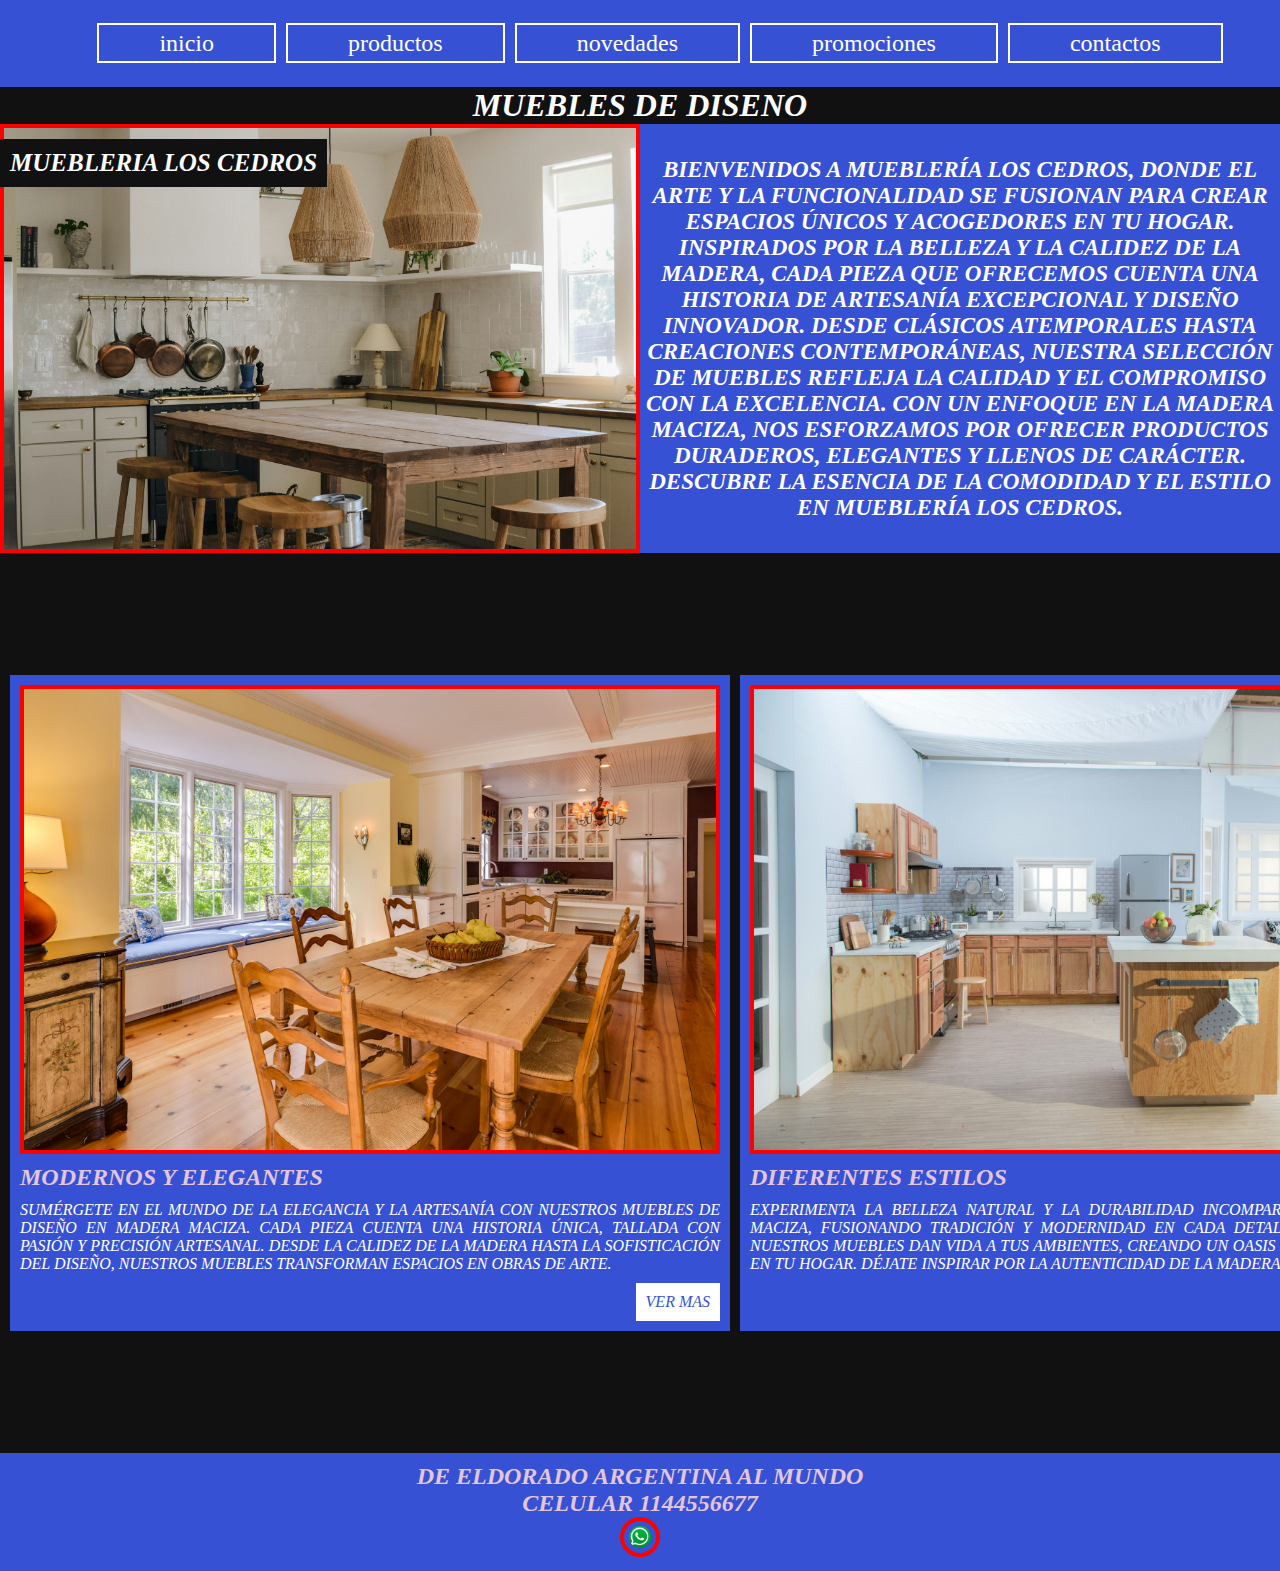
<file: index.html>
<!DOCTYPE html>
<html lang="en">
<head>
    <meta charset="UTF-8">
    <meta name="viewport" content="width=device-width, initial-scale=1.0">
    <link rel="stylesheet" href="css/style.css">
    <title>muebles de diseno</title>
</head>
<body>


    <header>
        <nav>
            <ul class="nav-list">
                <li> <a href="index.html" class="nav-link">inicio</a></li>
                <li> <a href="pages/productos.html" class="nav-link">productos</a></li>
                <li><a href="pages/novedades.html" class="nav-link">novedades</a></li>
                <li><a href="pages/promociones.html" class="nav-link">promociones</a></li> 
                <li><a href="pages/contactos.html" class="nav-link">contactos</a></li>
                
            </ul>
        </nav>
    </header>

<main class="container">

    <h1>muebles de diseno</h1>

<section>
    <article class="card-hero">
      <img src="assets/images/mueble.index.jpg" alt="interior de una casa con muebles de madera">

       
        <p>
            Bienvenidos a Mueblería Los Cedros, donde el arte y la funcionalidad se fusionan para crear espacios únicos y acogedores en tu hogar. Inspirados por la belleza y la calidez de la madera, cada pieza que ofrecemos cuenta una historia de artesanía excepcional y diseño innovador. Desde clásicos atemporales hasta creaciones contemporáneas, nuestra selección de muebles refleja la calidad y el compromiso con la excelencia. Con un enfoque en la madera maciza, nos esforzamos por ofrecer productos duraderos, elegantes y llenos de carácter. Descubre la esencia de la comodidad y el estilo en Mueblería Los Cedros.</p>

            <p class="date">muebleria los Cedros</p>
    </article>
</section>
    
    <section class="card-container">


        <article class="card-body">

            <img src="assets/images/index.2.jpg" alt="interior de una casa con muebles de madera">

            <h2>modernos y elegantes</h2>
    
        <p>
            Sumérgete en el mundo de la elegancia y la artesanía con nuestros muebles de diseño en madera maciza. Cada pieza cuenta una historia única, tallada con pasión y precisión artesanal. Desde la calidez de la madera hasta la sofisticación del diseño, nuestros muebles transforman espacios en obras de arte. </p>

            <a href="ver mas">ver mas</a>
        </article>

       <article class="card-body">

        <img src="assets/images/index.3.jpg" alt="interior de una casa con muebles de madera">
                <h2>diferentes estilos</h2>

                <p>Experimenta la belleza natural y la durabilidad incomparable de la madera maciza, fusionando tradición y modernidad en cada detalle. Descubre cómo nuestros muebles dan vida a tus ambientes, creando un oasis de estilo y confort en tu hogar. Déjate inspirar por la autenticidad de la madera.</p>

                <a href="ver mas">ver mas</a>
        
            </article>

    </section>

</main>

     <footer class="new-footer">
        <h3>de eldorado argentina al mundo</h3>
        <h3>celular 1144556677</h3>
        <span class="logo-wapp">
            <img src="assets/images/logo whas app.jpg" alt="logo de whas app">
        </span>

     </footer>
</body>
</html>
</file>
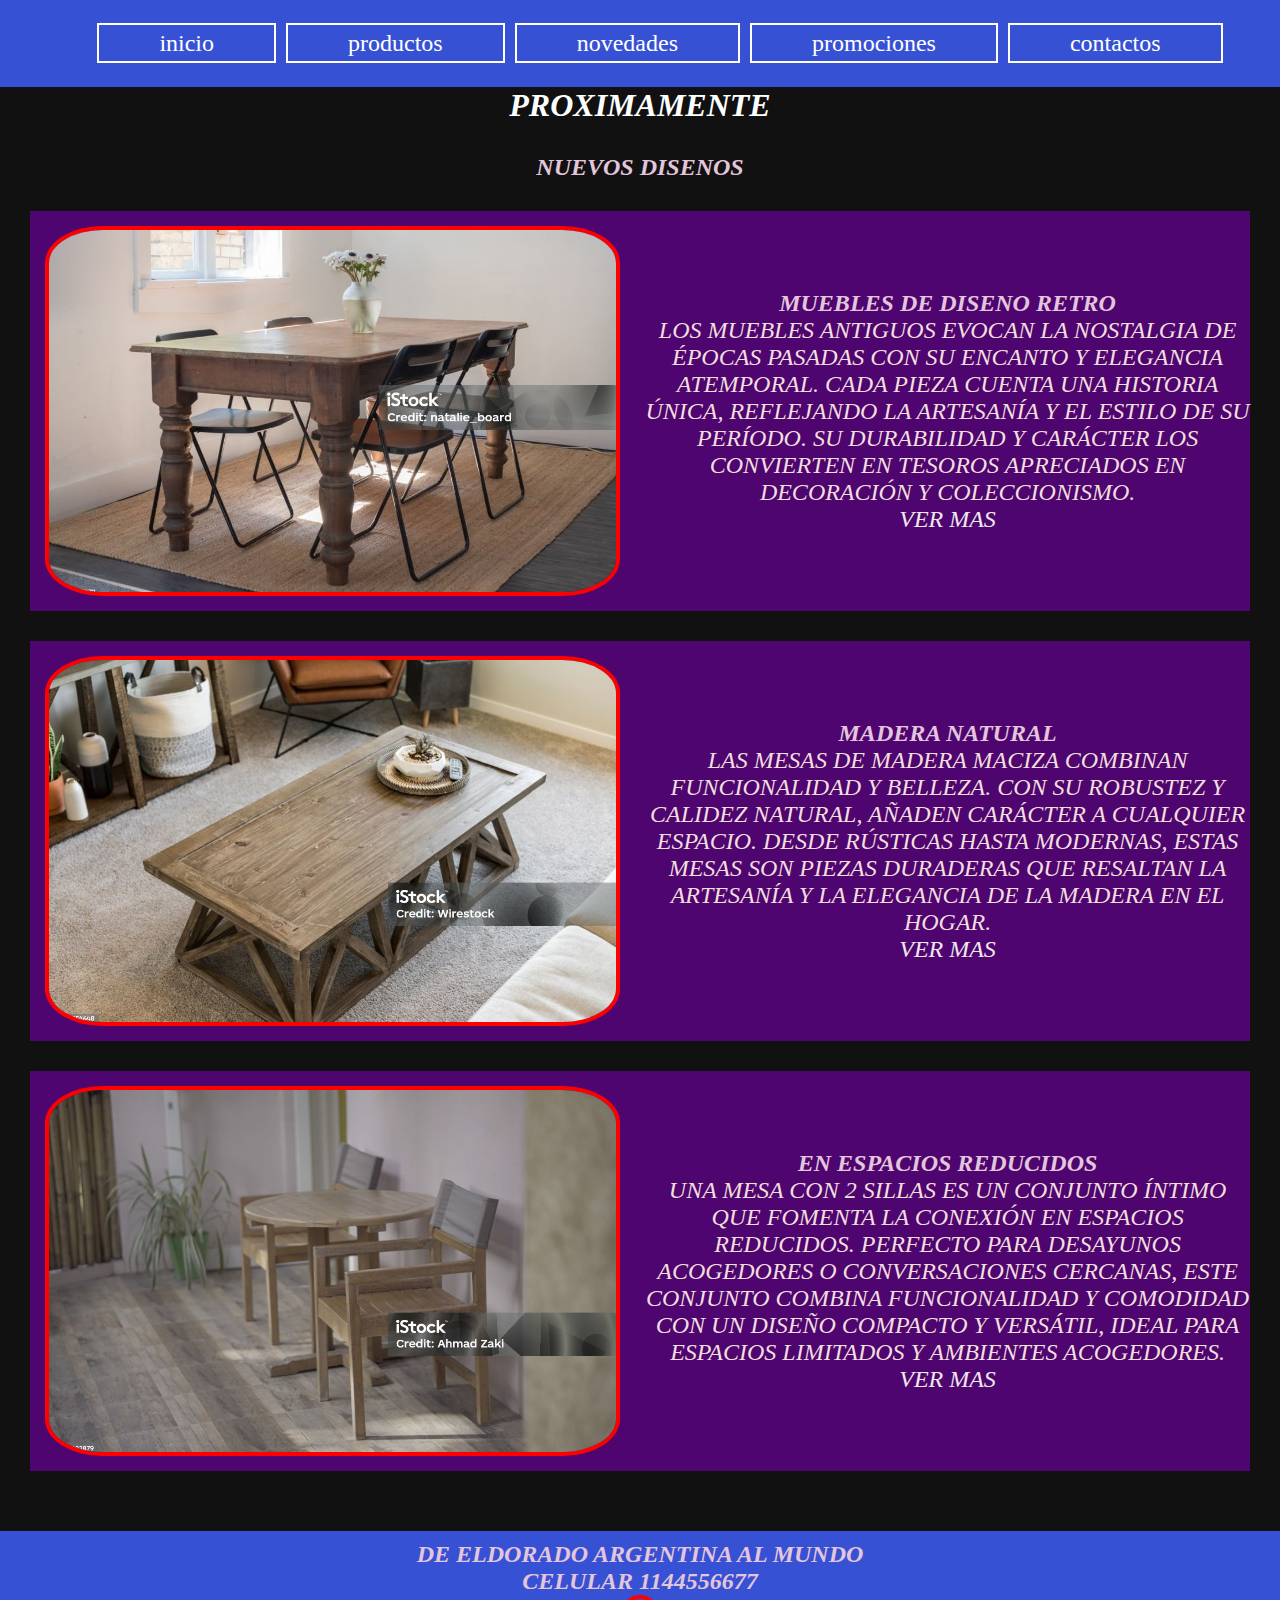
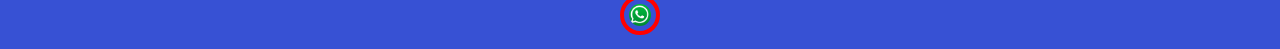
<file: pages/novedades.html>
<!DOCTYPE html>
<html lang="en">
<head>
    <meta charset="UTF-8">
    <meta name="viewport" content="width=device-width, initial-scale=1.0">
    <link rel="stylesheet" href="../css/style.css">
    <title>novedades</title>
</head>
<body>
    <header>
        <nav>
            <ul class="nav-list">
                <li> <a href="../index.html" class="nav-link">inicio</a></li>
                <li> <a href="productos.html" class="nav-link">productos</a></li>
                <li><a href="novedades.html" class="nav-link">novedades</a></li>
                <li><a href="promociones.html" class="nav-link">promociones</a></li>
                <li><a href="contactos.html" class="nav-link">contactos</a></li> 
            </ul>
        </nav>
    </header>

    <main>
        <h1>proximamente</h1>

        <section class="novedades">

            <h2>nuevos disenos</h2>

            <article class="new">

                <div class="content-img"><img src="../assets/images/novedades 2.jpg" alt="imagen de un mueble de madera"></div>


                <div class="content-text">

                    <h3>muebles de diseno retro</h3>
                    <p>
                        Los muebles antiguos evocan la nostalgia de épocas pasadas con su encanto y elegancia atemporal. Cada pieza cuenta una historia única, reflejando la artesanía y el estilo de su período. Su durabilidad y carácter los convierten en tesoros apreciados en decoración y coleccionismo.</p>

                        <a href="">ver mas</a>
                </div>

            </article>

            <article class="new">

                <div class="content-img"><img src="../assets/images/navedades 1.jpg" alt="imagen de un mueble de madera"></div>
               

                <div class="content-text">

                    <h3>madera natural</h3>
                    <p>
                        Las mesas de madera maciza combinan funcionalidad y belleza. Con su robustez y calidez natural, añaden carácter a cualquier espacio. Desde rústicas hasta modernas, estas mesas son piezas duraderas que resaltan la artesanía y la elegancia de la madera en el hogar.</p>

                        <a href="">ver mas</a>
                </div>

            </article>

            <article class="new">

                <div class="content-img"><img src="../assets/images/novedades 3.jpg" alt="imagen de un mueble de madera"></div>
        

                <div class="content-text">

                    <h3>en espacios reducidos</h3>
                    <p>Una mesa con 2 sillas es un conjunto íntimo que fomenta la conexión en espacios reducidos. Perfecto para desayunos acogedores o conversaciones cercanas, este conjunto combina funcionalidad y comodidad con un diseño compacto y versátil, ideal para espacios limitados y ambientes acogedores.</p>

                    <a href="">ver mas</a>
                </div>
           
            </article>

            <h2></h2>
        </section>
    </main>

    
    <footer>
        <h3>de eldorado argentina al mundo</h3>
        <h3>celular 1144556677</h3>
        <span class="logo-wapp">
            <img src="../assets/images/logo whas app.jpg" alt="logo de whas app">
        </span>

     </footer>
    
</body>
</html>
</file>
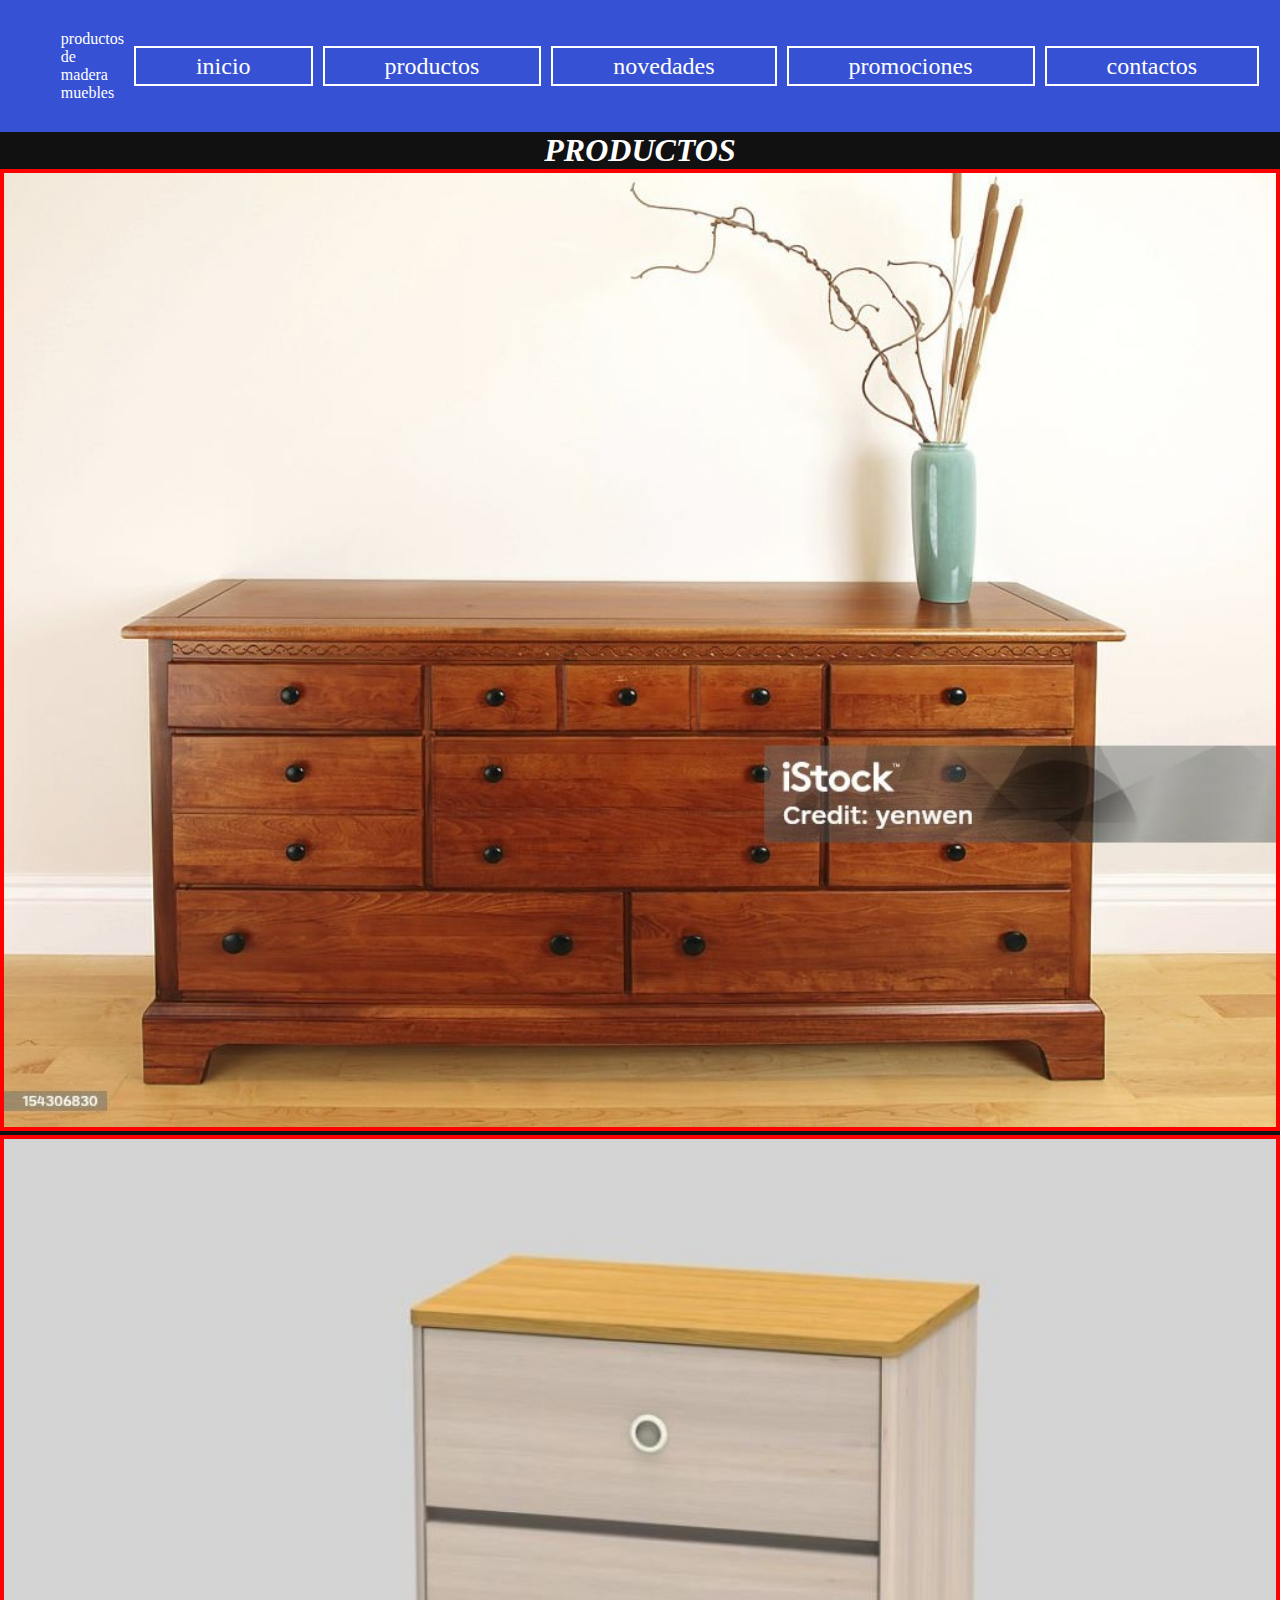
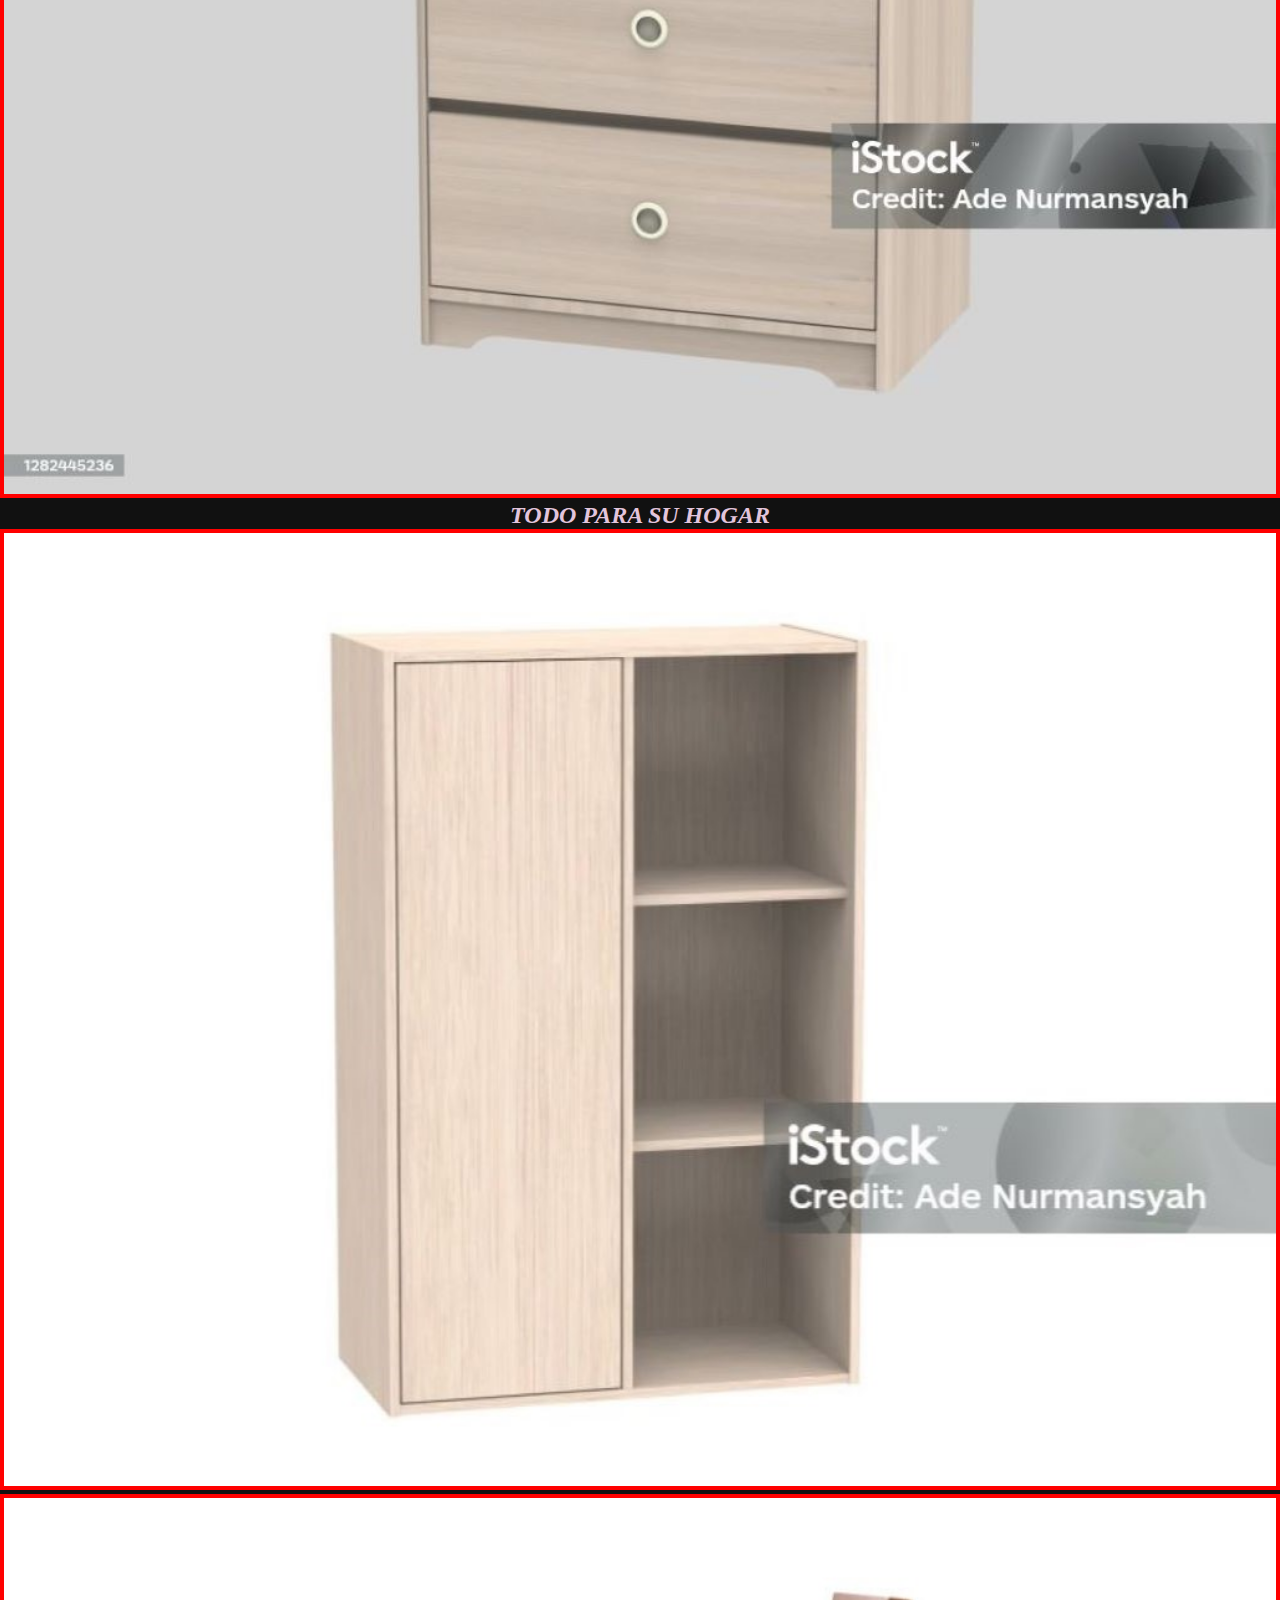
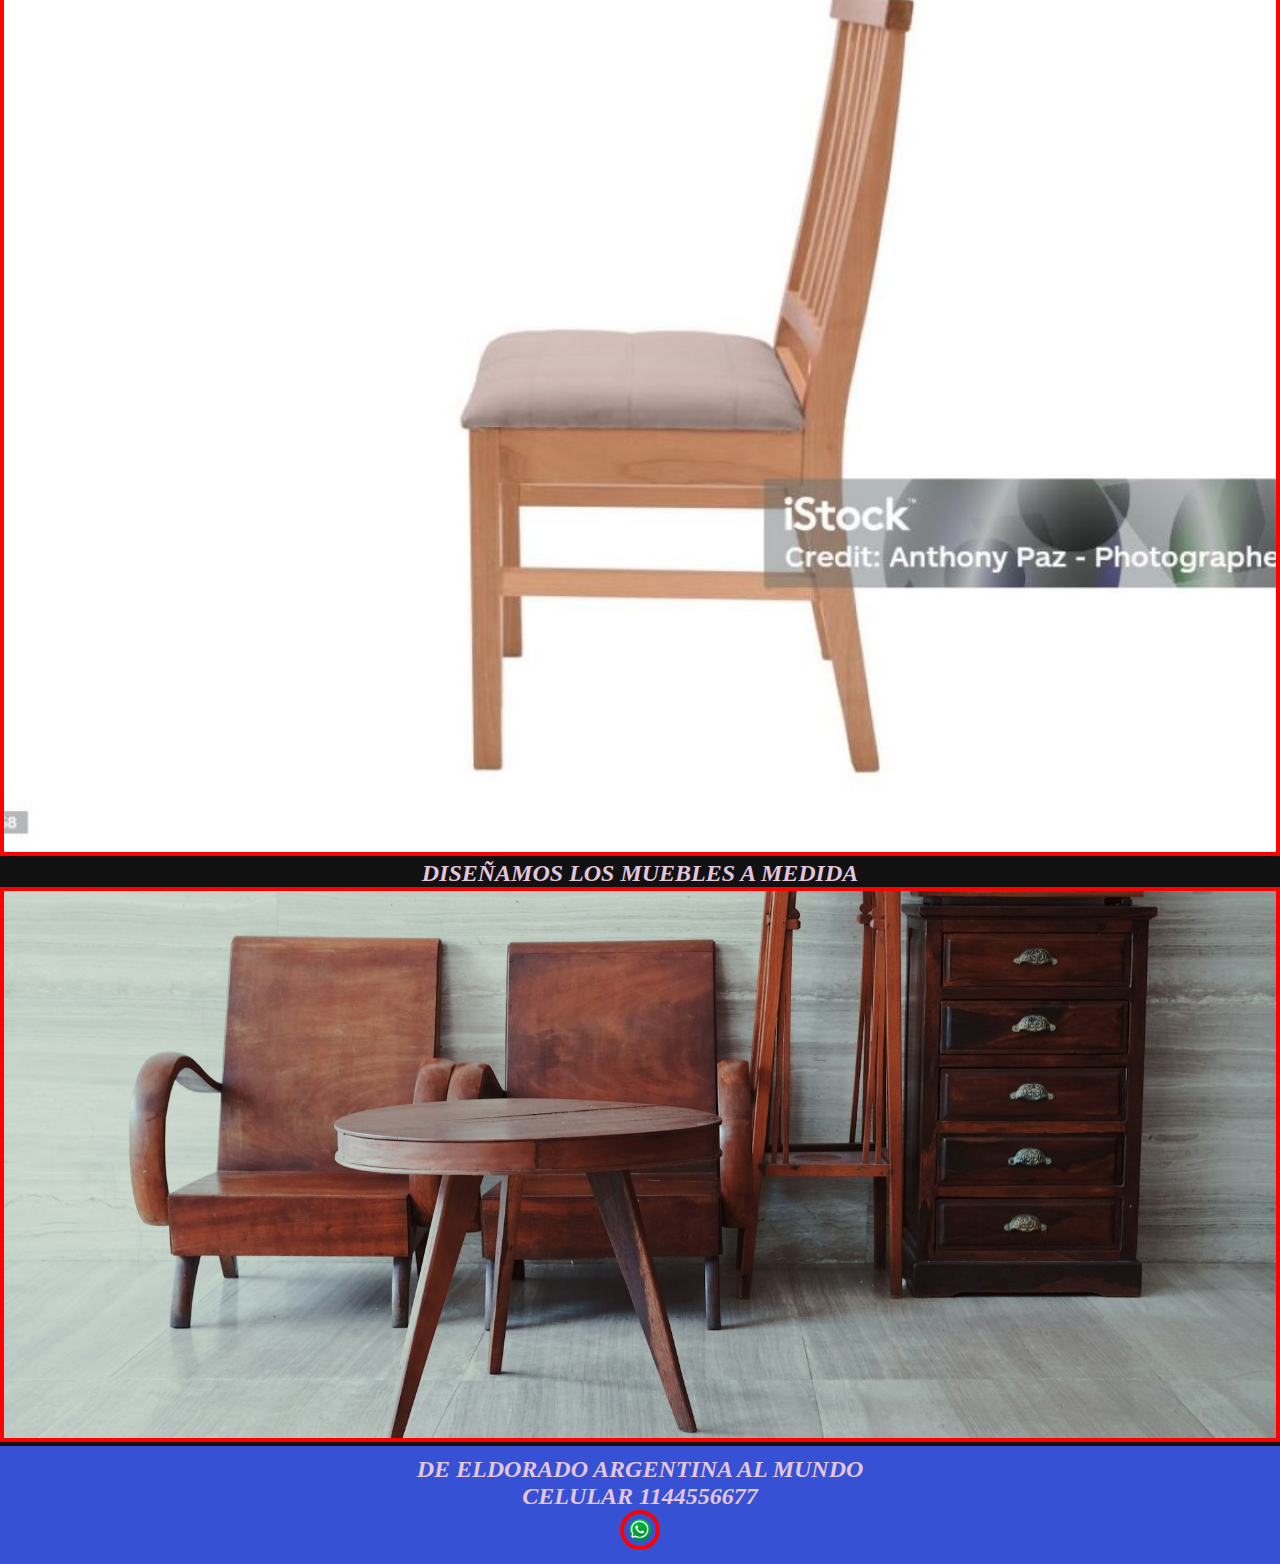
<file: pages/productos.html>
<!DOCTYPE html>
<html lang="en">
<head>
    <meta charset="UTF-8">
    <meta name="viewport" content="width=device-width, initial-scale=1.0">
    <link href="https://cdn.jsdelivr.net/npm/bootstrap@5.3.2/dist/css/bootstrap.min.css" rel="stylesheet" integrity="sha384-T3c6CoIi6uLrA9TneNEoa7RxnatzjcDSCmG1MXxSR1GAsXEV/Dwwykc2MPK8M2HN" crossorigin="anonymous">
    <link rel="stylesheet" href="../css/style.css">
    <title>productos</title>
</head>
<body>
    <header>
        <nav>
            <ul class="nav-list">productos de madera muebles
                <li> <a href="../index.html" class="nav-link">inicio</a></li>
                <li> <a href="productos.html" class="nav-link">productos</a></li>
                <li><a href="novedades.html" class="nav-link">novedades</a></li>
                <li><a href="promociones.html" class="nav-link">promociones</a></li>
                <li><a href="contactos.html" class="nav-link">contactos</a></li> 
            </ul>
        </nav>
    </header>

    <main>
        <h1>productos</h1>

        <section class="productos-fluid">

            <div class="row">
            <article class="box a1 col-6 text-ligth p-2">
               <img src="../assets/images/product 1.jpg" alt="productos de madera muebles">
            </article>

            <article class="box a2 col-6 text-ligth p-2">
             <img src="../assets/images/product 2.jpg" alt="productos de madera muebles">
            </article>

            <article>
                <h2>todo para su hogar</h2>
            </article>

            <article class="box a3 col-6 text-ligth p-2">
           <img src="../assets/images/product 3.jpg" alt="productos de madera muebles">
            </article>

            <article class="box a4 col-6 text-ligth p-2">
               <img src="../assets/images/product 4.jpg" alt="productos de madera muebles">
            </article>

            <article>
                <h2>diseñamos los muebles a medida</h2>
            </article>

            <article class="box a5 col-12 text-ligth p-2">

                <img src="../assets/images/product xx.jpg" alt="productos de madera muebles">
                      </article>

        </div>
        </section>
    </main>

    

    <footer class="new-footer">
        <h3>de eldorado argentina al mundo</h3>
        <h3>celular 1144556677</h3>
        <span class="logo-wapp">
            <img src="../assets/images/logo whas app.jpg" alt="logo de whas ap">
        </span>

     </footer>

     
     <script src="https://cdn.jsdelivr.net/npm/bootstrap@5.3.2/dist/js/bootstrap.bundle.min.js" integrity="sha384-C6RzsynM9kWDrMNeT87bh95OGNyZPhcTNXj1NW7RuBCsyN/o0jlpcV8Qyq46cDfL" crossorigin="anonymous"></script>
</body>
</html>
</file>
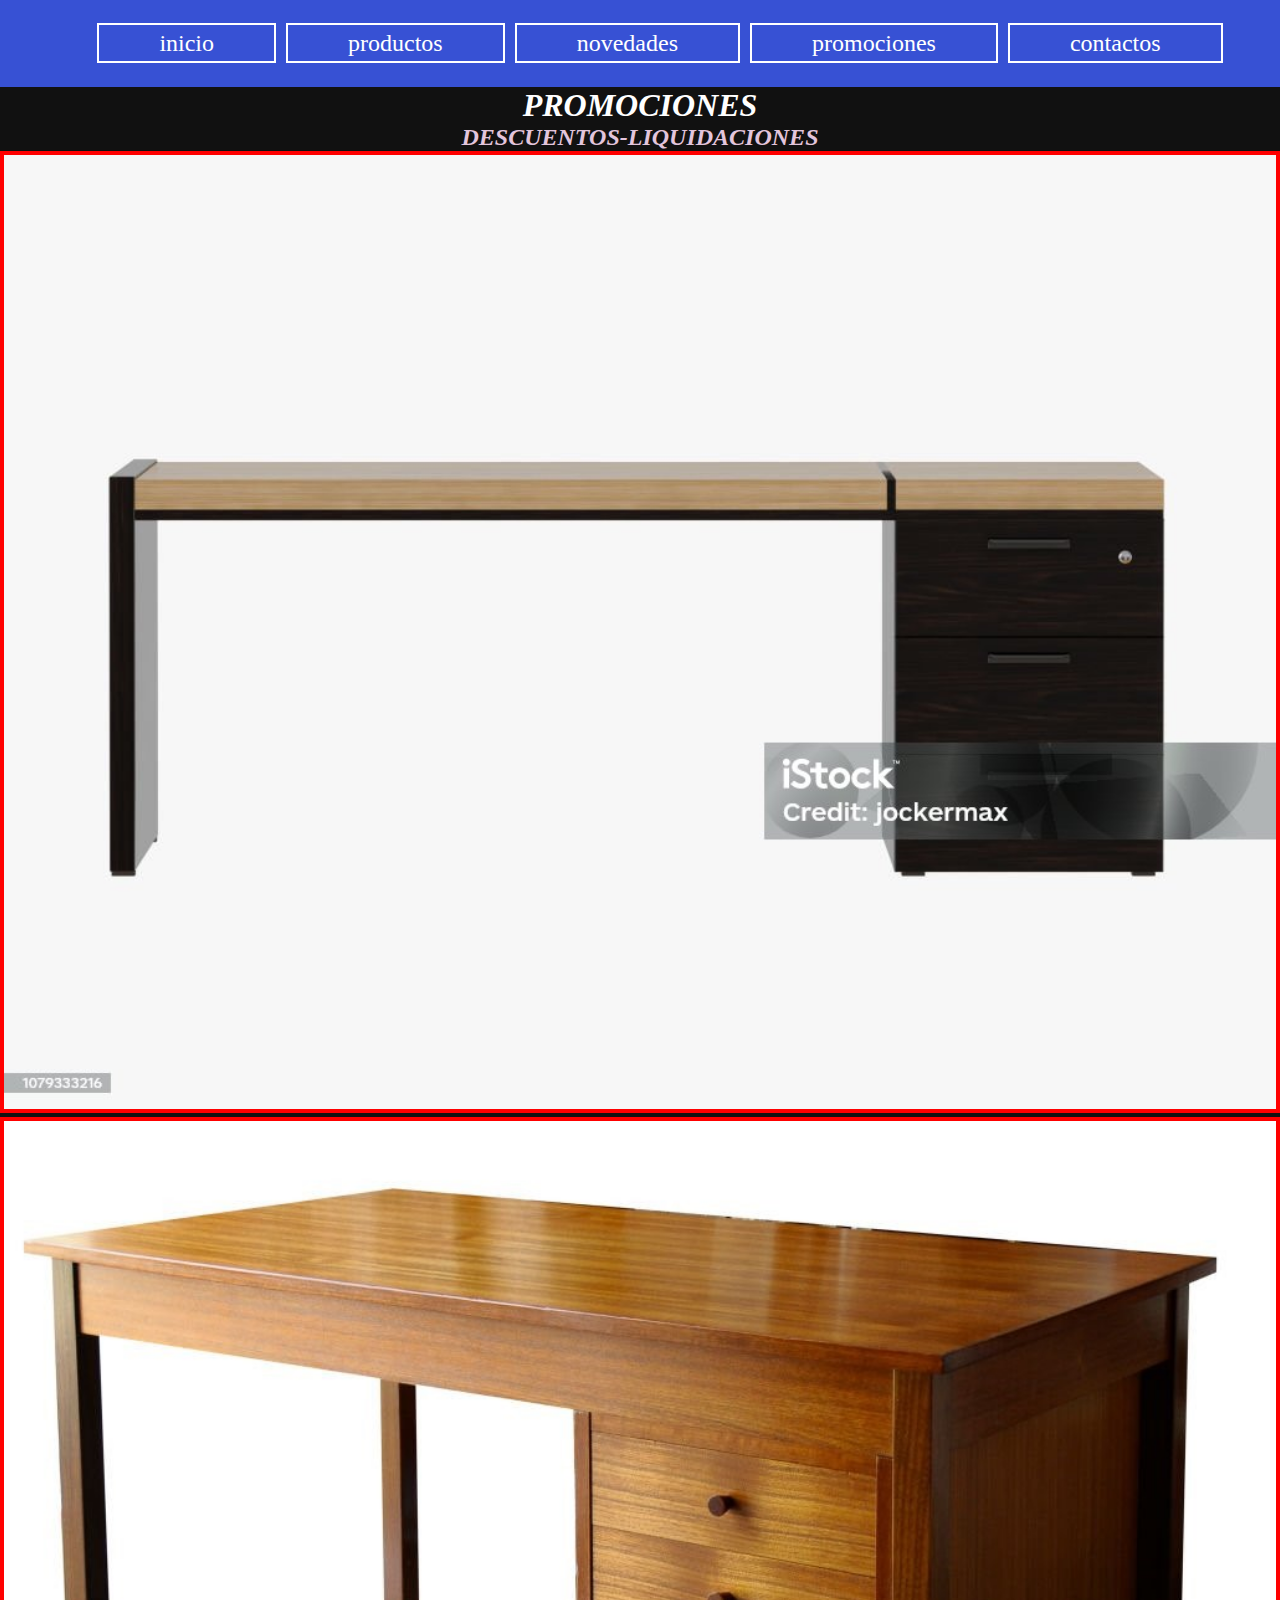
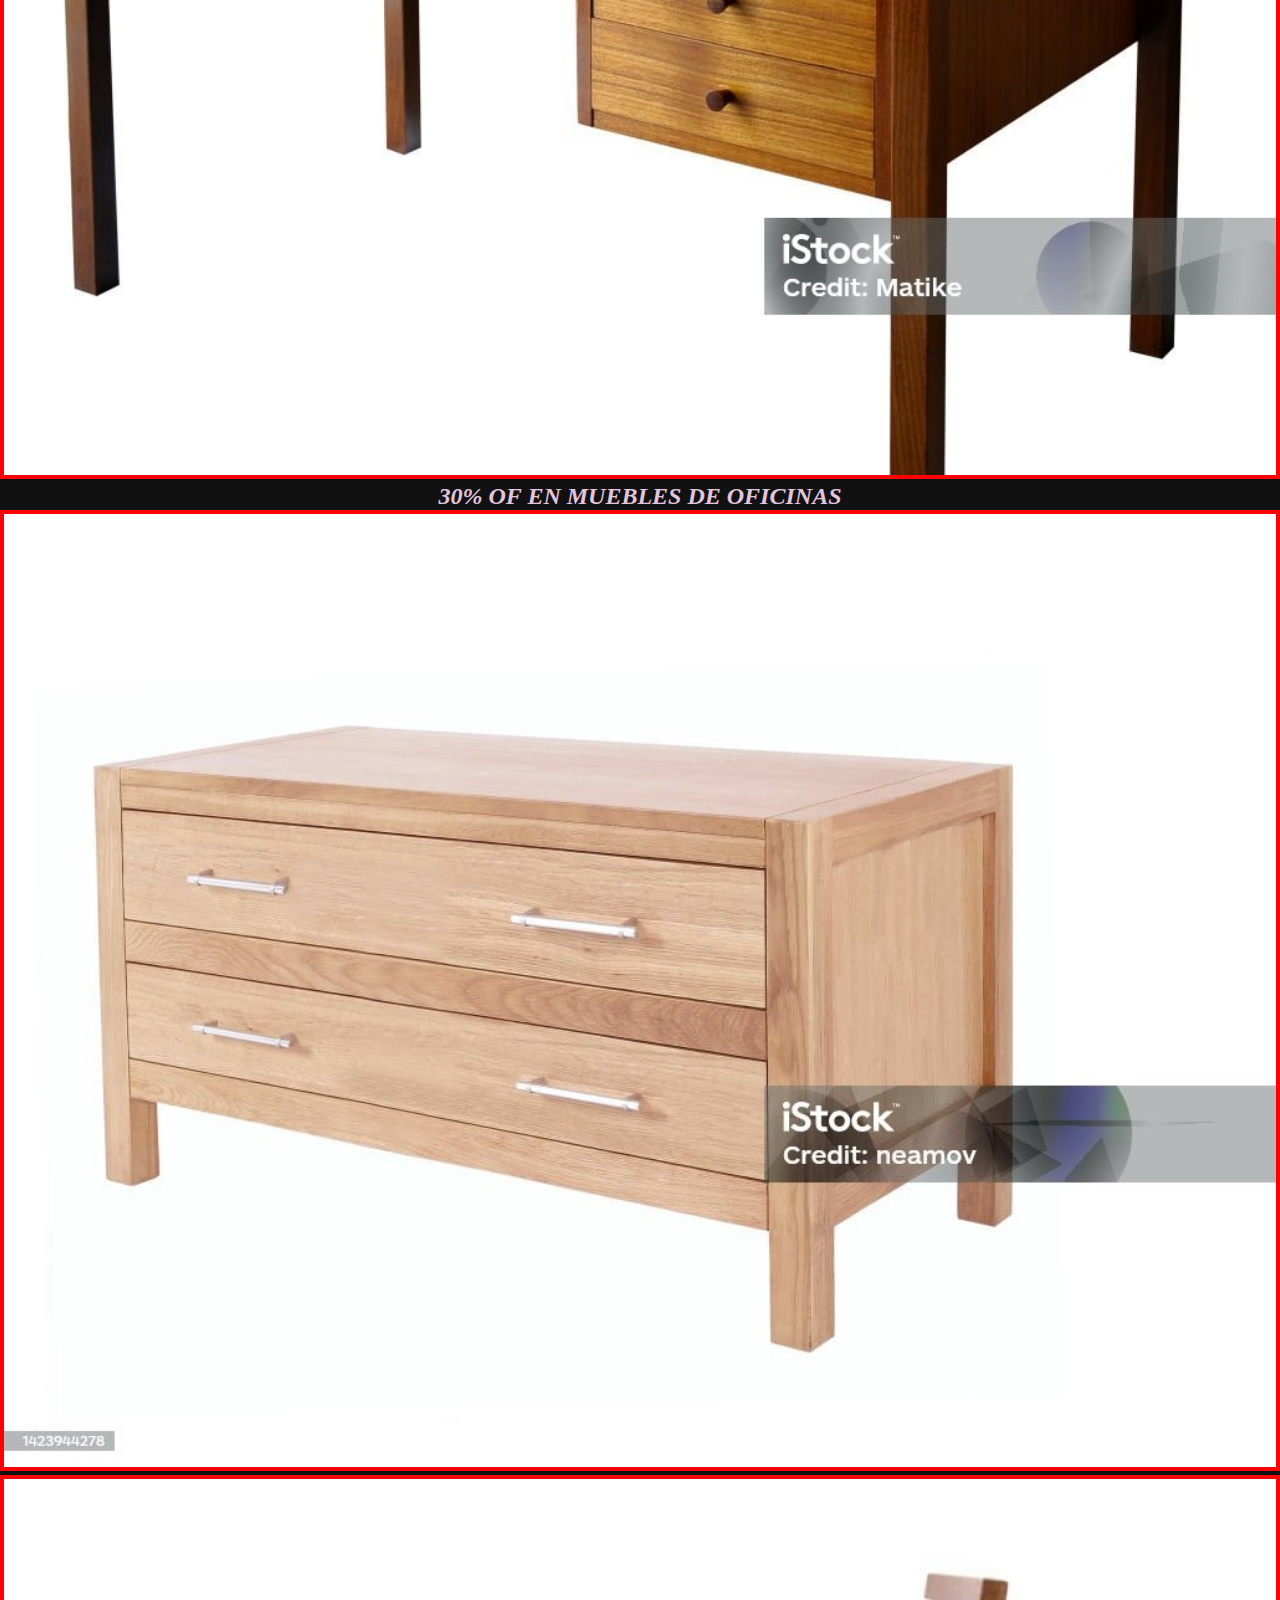
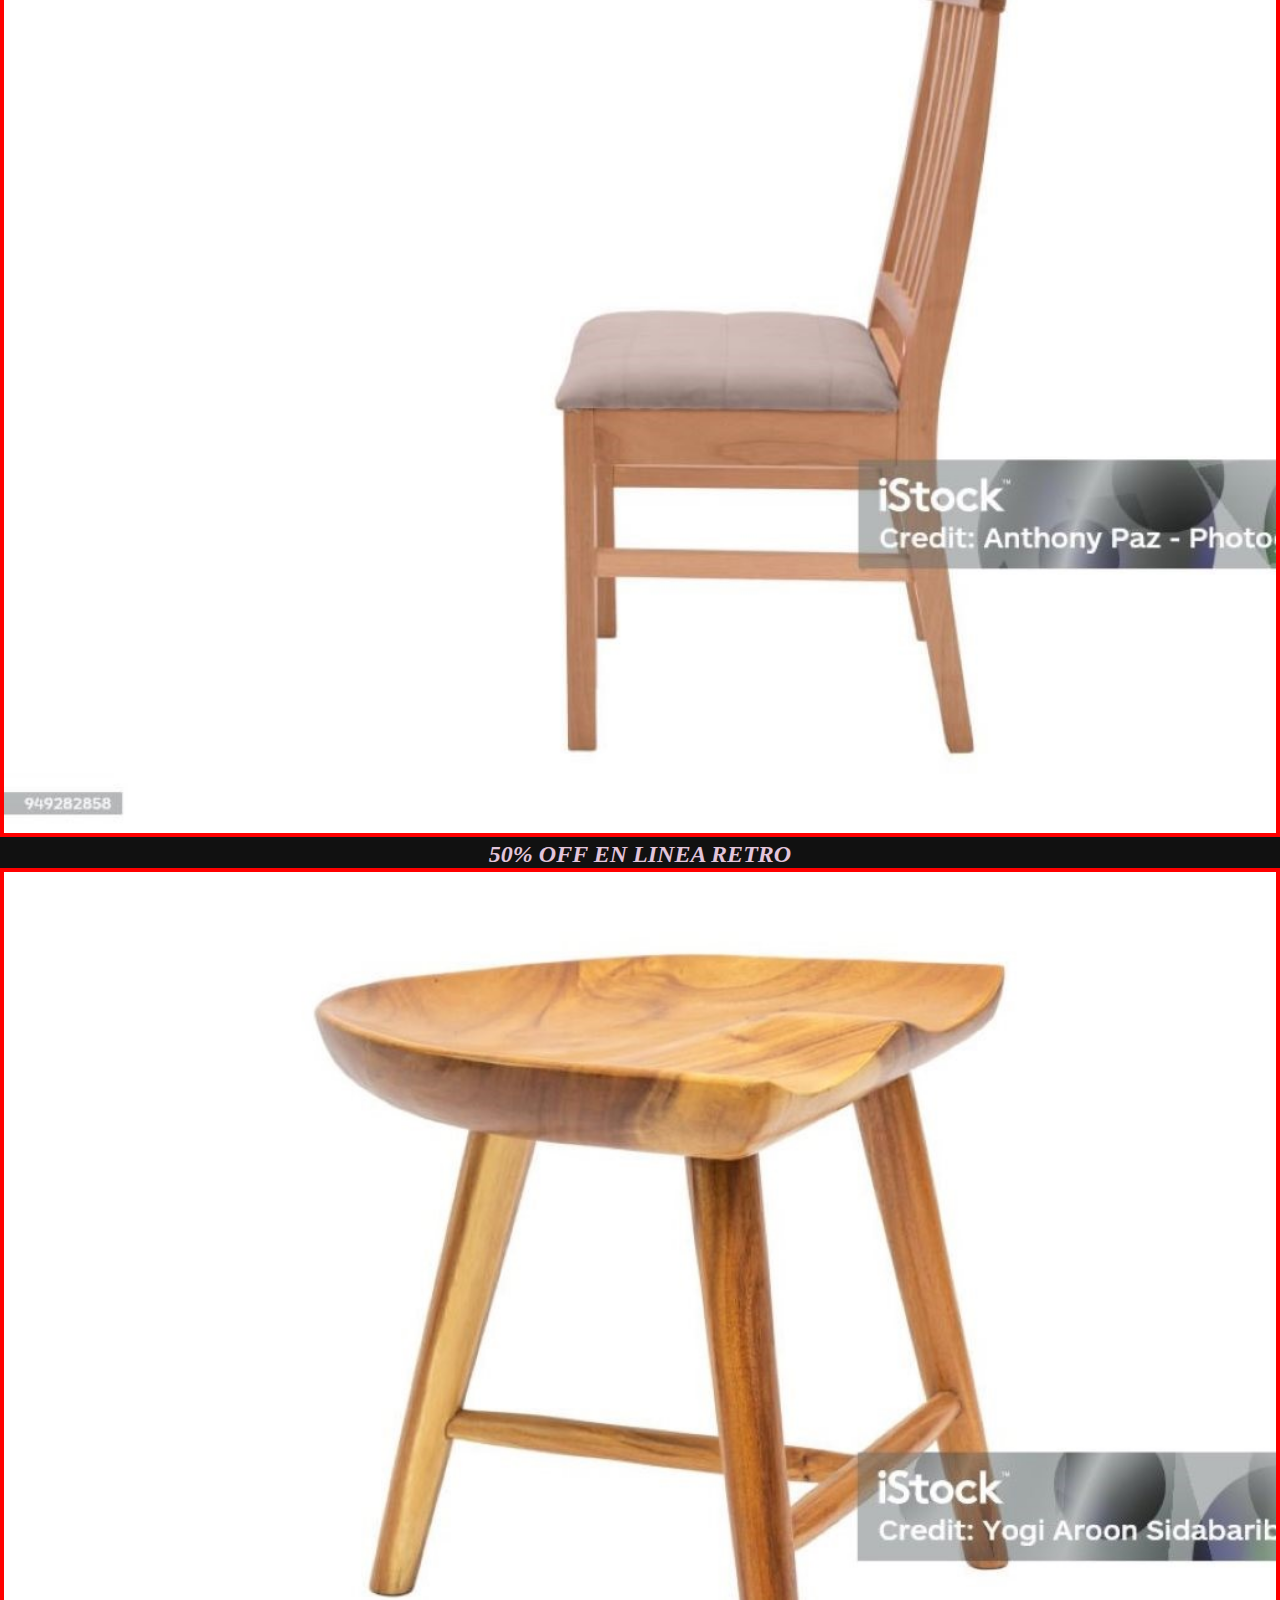
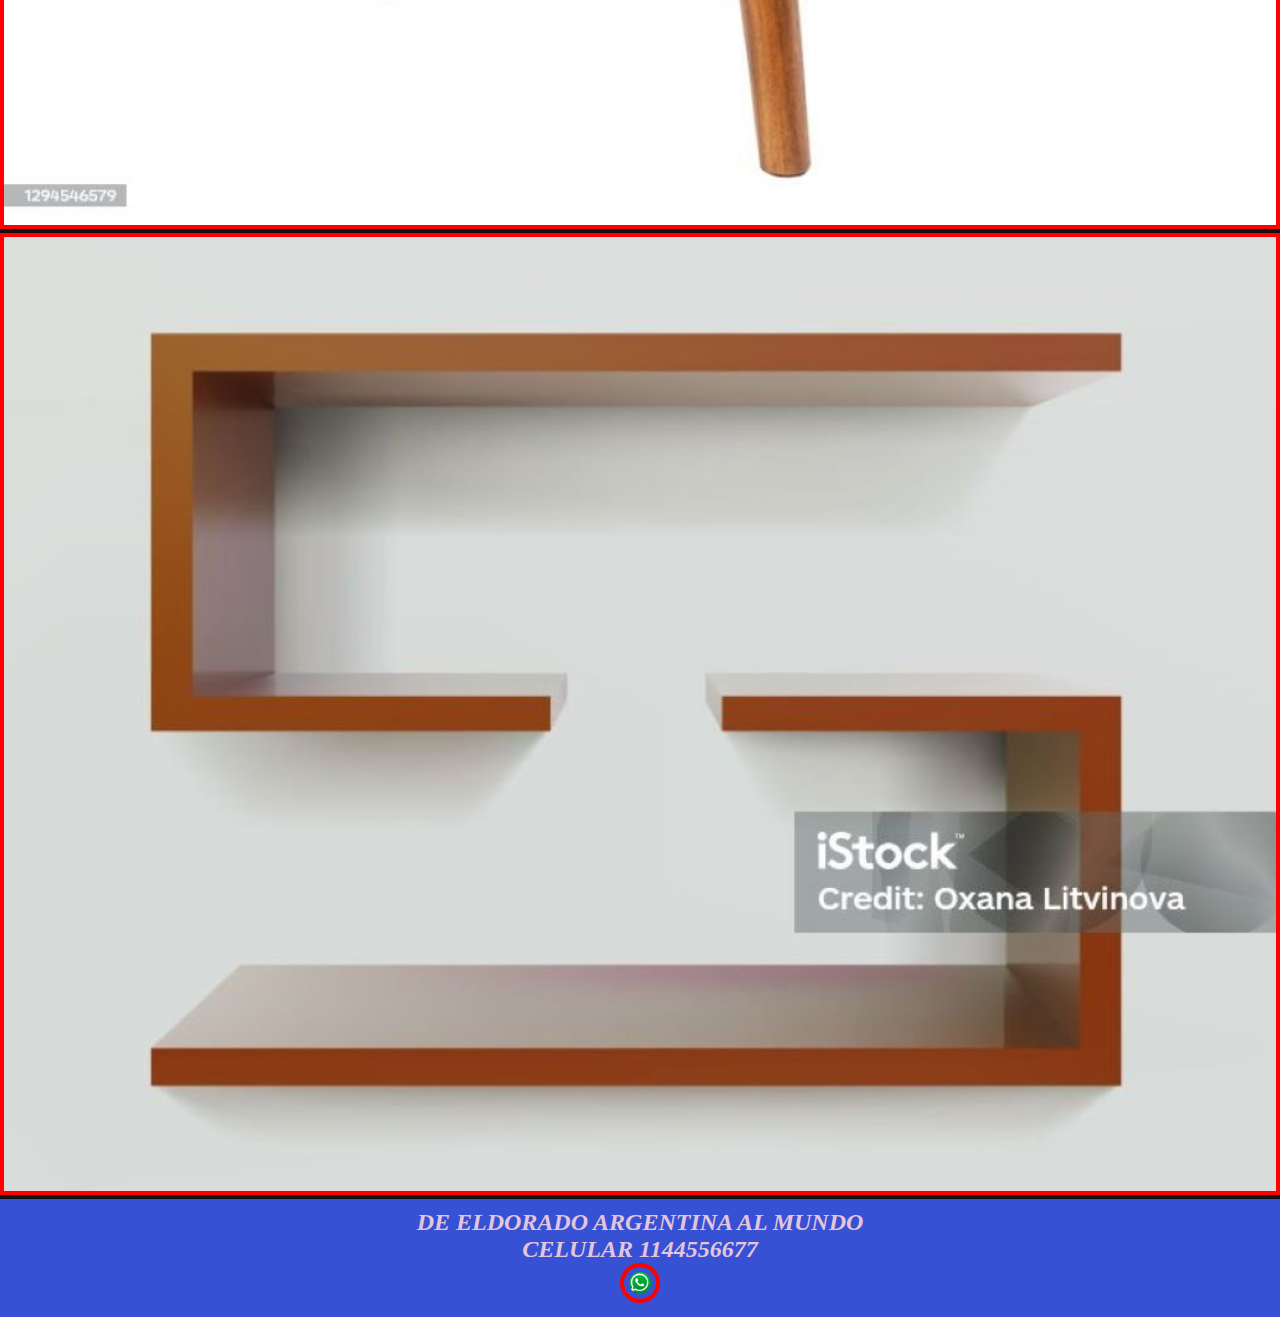
<file: pages/promociones.html>
<!DOCTYPE html>
<html lang="en">
<head>
    <meta charset="UTF-8">
    <meta name="viewport" content="width=device-width, initial-scale=1.0">
    <link href="https://cdn.jsdelivr.net/npm/bootstrap@5.3.2/dist/css/bootstrap.min.css" rel="stylesheet" integrity="sha384-T3c6CoIi6uLrA9TneNEoa7RxnatzjcDSCmG1MXxSR1GAsXEV/Dwwykc2MPK8M2HN" crossorigin="anonymous">
    <link rel="stylesheet" href="../css/style.css">
    <title>promociones</title>
</head>
<body>
    <header>
        <nav>
            <ul class="nav-list">
                <li> <a href="../index.html" class="nav-link">inicio</a></li>
                <li> <a href="productos.html" class="nav-link">productos</a></li>
                <li><a href="novedades.html" class="nav-link">novedades</a></li>
                <li><a href="promociones.html" class="nav-link">promociones</a></li>
                <li><a href="contactos.html" class="nav-link">contactos</a></li> 
            </ul>
        </nav>
    </header>

    <main>
        <h1>promociones</h1>

        <section class="promo-fluid">
            <div class="row">
        <h2>descuentos-liquidaciones</h2>

        <article class="images col-6 text-ligth p-2">
            <img src="../assets/images/liquidacion 1.jpg" alt="imagen de muebles de madera">

        </article>

        <article class="images col-6 text-ligth p-2">
            <img src="../assets/images/liquidacion 2.jpg" alt="imagen de muebles de madera">
        </article>

        <article>
            <h3>30% of en muebles de oficinas</h3>
        </article>

        <article class="images col-6 text-ligth p-2">
            <img src="../assets/images/liquidacion 3.jpg" alt="imagen de muebles de madera">
        </article>


        <article class="images col-6 text-ligth p-2">
            <img src="../assets/images/liquidacion 4.jpg" alt="imagen de muebles de madera">
        </article>

        <article>
            <h3> 50% off en linea retro</h3>
        </article>

        <article class="images col-6 text-ligth p-2">
            <img src="../assets/images/liquidacion 5.jpg" alt="imagen de muebles de madera">
        </article>

        <article class="images col-6 text-ligth p-2">
            <img src="../assets/images/liquidacion 6.jpg" alt="imagen de muebles de madera">
        </article>
    </div>
        
        </section>

    </main>

    <footer>
        <h3>de eldorado argentina al mundo</h3>
        <h3>celular 1144556677</h3>
        <span class="logo-wapp">
            <img src="../assets/images/logo whas app.jpg" alt="logo de whas ap">
        </span>

     </footer>
    
     <script src="https://cdn.jsdelivr.net/npm/bootstrap@5.3.2/dist/js/bootstrap.bundle.min.js" integrity="sha384-C6RzsynM9kWDrMNeT87bh95OGNyZPhcTNXj1NW7RuBCsyN/o0jlpcV8Qyq46cDfL" crossorigin="anonymous"></script>
</body>
</html>
</file>
<file: css/style.css>
@font-face {src: url('../assets/fons/Roboto-BlackItalic.ttf'); 
font-family: 'roboto';}
* {
margin: 0%;
box-sizing: border-box;}

/*body*/

body {background-color: #111;
color: #fff

}


/*nav*/

nav {padding: 30px;
    background-color:rgb(55, 81, 212);
    width: 100%;}
    

    .nav-list {
        display: flex;
       align-items: center;
       justify-content: center;
       gap: 10px;
       list-style-type: none;} 


    .nav-link {text-decoration: none;
        color: #fff;
        font-size: 24px;
        border: 2px solid #fff;
        padding: 5px 60px;
        transition: 0.5s;}
    

    .nav-link:hover {
        background-color: #fff; color: black;}


    .nav-list:hover .nav-link:not(:hover) {
        filter: blur(5px);}


    
    /*main*/

    main {width: 100%;
    text-align: center;}
.card-body {
background-color: rgb(55, 81, 212);
color: white;
padding: 10px;
width: 720px;
display: flex;
flex-direction: column;
gap: 10px;}

.card-container {
    height: 100vh;
    display: flex;
    flex-direction: column;
    flex-wrap: wrap;
    justify-content: space-around;
    align-items: center;
    padding: 10px;
    gap: 10px;
    text-align: justify;
}

img {width: 100%;}

.card-body a {
    text-decoration: none;
    background-color: #fff;
    color: rgb(55, 81, 212);
    padding: 10px;
    align-self: flex-end;
    text-align: justify;
}

.card-hero {
    display: flex;
    align-items: center;
    background-color:rgb(55, 81, 212);
    color: #fff;
    position: relative;
  padding: auto;
    font-weight: bold;
    font-size: 23px;
}

.card-hero img {
    width: 50%;
    flex-direction: column;
    justify-content: space-between;
 
}

.date {
    padding: 10px;
    background-color: #111;
    color: #fff;
position: absolute;
top: 15px;
font-weight: bold;
font-size: 25px;
}

main, h1 {
    font-style: italic;
    text-transform: uppercase;
 }    


/*footer*/

footer 
{background-color:rgb(55, 81, 212);
    color: #fff;
text-align: center;
padding: 10px;
font-weight: bold;
font-size: 14px;}

.logo-wapp img {
    padding: 5px;
    width: 40px;
   border-radius: 30px;
}

/* pages productos*/

.article, img
{
    border: 4px solid red;
}



/*page novedades*/


.novedades {
    display: flex;
   flex-direction: column;
   gap: 30px;
   padding: 30px;
}
 
.new {
    display: flex;
    gap: 10px;
    align-items: center;
    justify-content: space-between;
    background-color: rgb(78, 5, 111);
    font-size: 24px;
    color: #f1dede;
    width: 100%;
    transition: 0.5s;
   
}
.content-img {
    width: 50%;
    height: 400px;
    border-radius: 50%;
    padding: 15px;
}

.content-img img {
    width: 100%;
    height: 100%;
    object-fit: cover;
    transition: 0.5s;
    border-radius: 10%;


}

.content-text {
    width: 50%;

}

.new:hover {background-color: #153b02;
    flex-direction: row-reverse;
}

.content-img:hover {filter: 0%;
}

.content-text a {color: rgb(239, 233, 238);
text-decoration: none;
padding: 15px;
;}



/* pages contact*/

.form-grid {
        display: grid;  
        grid-template-areas: 
        'content form form'
        'map  form form';
        justify-content: center;
        align-items: center;
    padding: 20px;
    gap: 20px;
}
.form-grid iframe{
    grid-area: map;
    width: 100%;
    height: 100%;
}


.form-data, form {
    display: inline-flex;
    flex-direction: column;
    justify-content: center;
    align-items:center;
    gap: 15px;
    text-align: center;
}

.form-data {grid-area: content;}

form {
    padding: 15px;
    grid-area: form;
    width: 100%;
}

form label {
    font-size: 20px;
    text-align: left;
    align-self: flex-start;
}
 

form input, form textarea {
    width: 100%;
    padding: 15px;
    font-size: 20px;
    background-color:black;
    border: 2px solid white;
    color: #fff;
}

form, enviar {
    background-color: rgb(55, 81, 212);
    color: white;
}

form h1, h2, h3 {
    color: rgb(227, 197, 220);
    font-size: 24px;
    font-style: italic;
   text-transform: uppercase;
}

.carousel-item {
    width: 100%;
    height: 100%;
    object-fit: cover;
}
</file>
